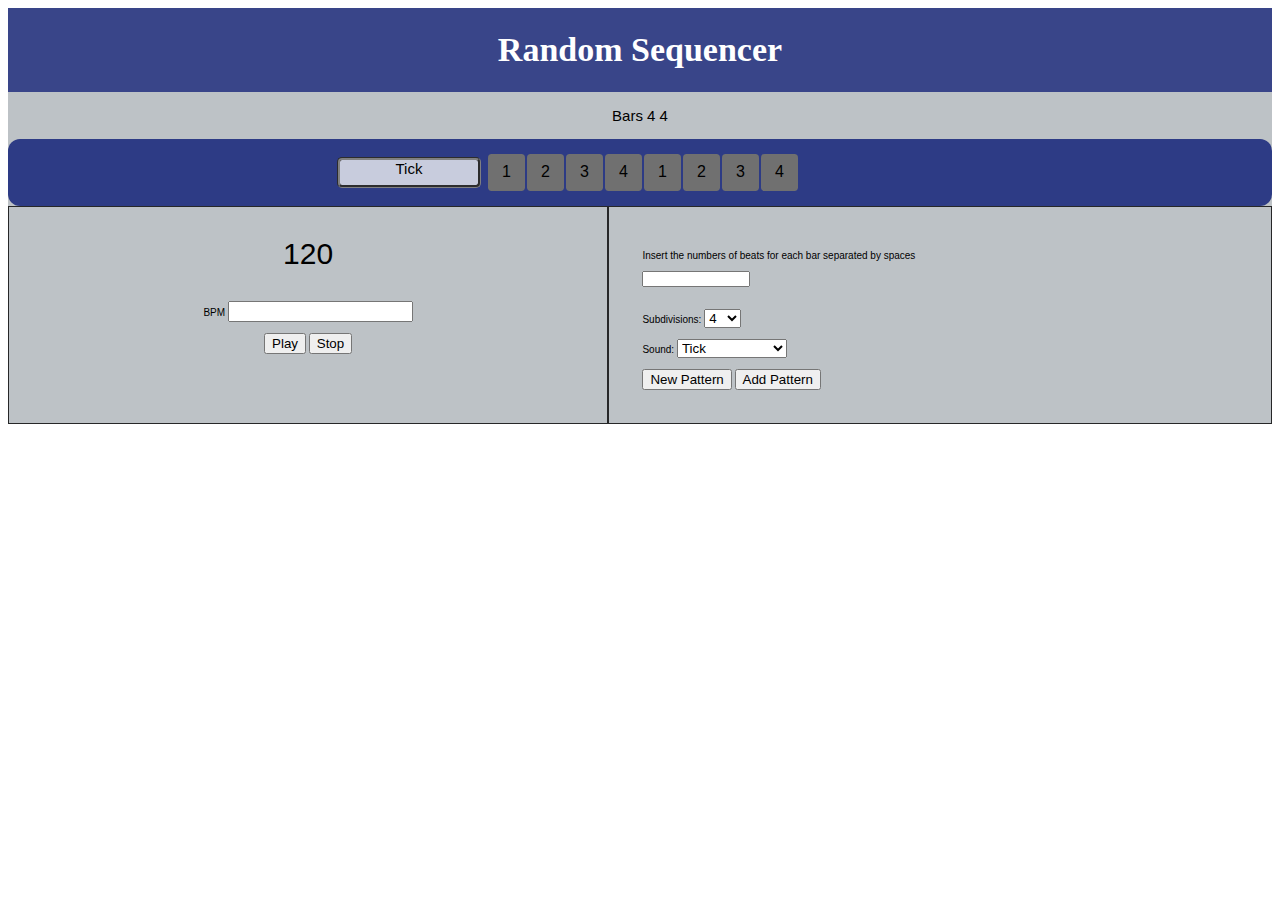
<file: index.html>
<!DOCTYPE html>

<html>

<head>
    
    <link rel="stylesheet" href="Style\bars.css">
    <link rel="stylesheet" href="Style\beatbuttons.css">
    <link rel="stylesheet" href="Style\main.css">
    <link rel="stylesheet" href="Style\pattern options GUI.css">
    <link rel="stylesheet" href="Style\pattern options GUI Random.css">

    <link rel="stylesheet" href="Style\play.css">
    <link rel="stylesheet" href="Style\starting options.css">


    <meta name="viewport" content="width=device-width, initial-scale=1.0">
</head>

<body>

    <div class="grid-container">
        <div class="grid-title">
            <h1>Random Sequencer</h1>
        </div>
        
        <div class="grid-bar">
            <p id="barsdisplay">Bars 4 4</p>

            <div id = 'bardiv' class="tab-container">
                
            </div>

        </div>


        <div id="pattern-options" class="grid-pattenroptions"></div>

        <div class="grid-item grid-play">

            <p id="speed" class="speeddisplay">120</p>
            

            <label for="quantity">BPM</label>
            <input type="string" id="quantity" name="quantity">

            <br><br>

            <button onclick="start()">Play</button>
            <button onclick="stop()">Stop</button>
            <br>

            <p id="error"></p>

        </div>
        <div class="grid-item grid-options">
            
            
            
                
            <div class='initbar'>
                
                <p>Insert the numbers of beats for each bar separated by spaces </p>
                <input class="barinput" type="string" id="barinput" name="barinput">
    
            </div>
            
            
            
            <br><br>

            
            <label for="subds">Subdivisions:</label>
            <select name="subds" id="sdv">
                <option value="4">4</option>
                <option value="8">8</option>
                <option value="16">16</option>
                
            </select>
            <br><br>
            
            <label for="soundtype">Sound:</label>
            <select name="soundtype" id="soundtype">
                <option value="Sounds\Tick.mp3">Tick</option>
                <option value="Sounds\Acoustic snare.mp3">Acoustic snare</option>
                <option value="Sounds\Snare.mp3">Snare</option>
                <option value="Sounds\Cmaj7.mp3">Cmaj7</option>
                <option value="Sounds\Open Hat.mp3">Open Hat</option>
                
                <option value="Sounds\Kick.wav">Kick</option>
                <option value="Sounds\Hi-Hat.wav">Hi-Hat</option>

            </select>
            <br><br>

            <button id='newpattern' onclick="generatePattern(add=false,first=false)">New Pattern</button>
            <button id='addpattern' onclick="generatePattern(add=true,first=false)">Add Pattern</button>
                
        </div>
    </div>



    <script src="./buttons state.js"></script>
    <script src="./validation.js"></script>
    <script src="./AudioAPI.js"></script>
    <script src="./sounds.js"></script>    
    <script src="./pattern options.js"></script>
    <script src="./soundpattern.js"></script>
    <script src="./Player.js"></script>
    <script src="./debug.js"></script>
    <script src="./Random functions.js"></script>
    
</body>

</html>
</file>
